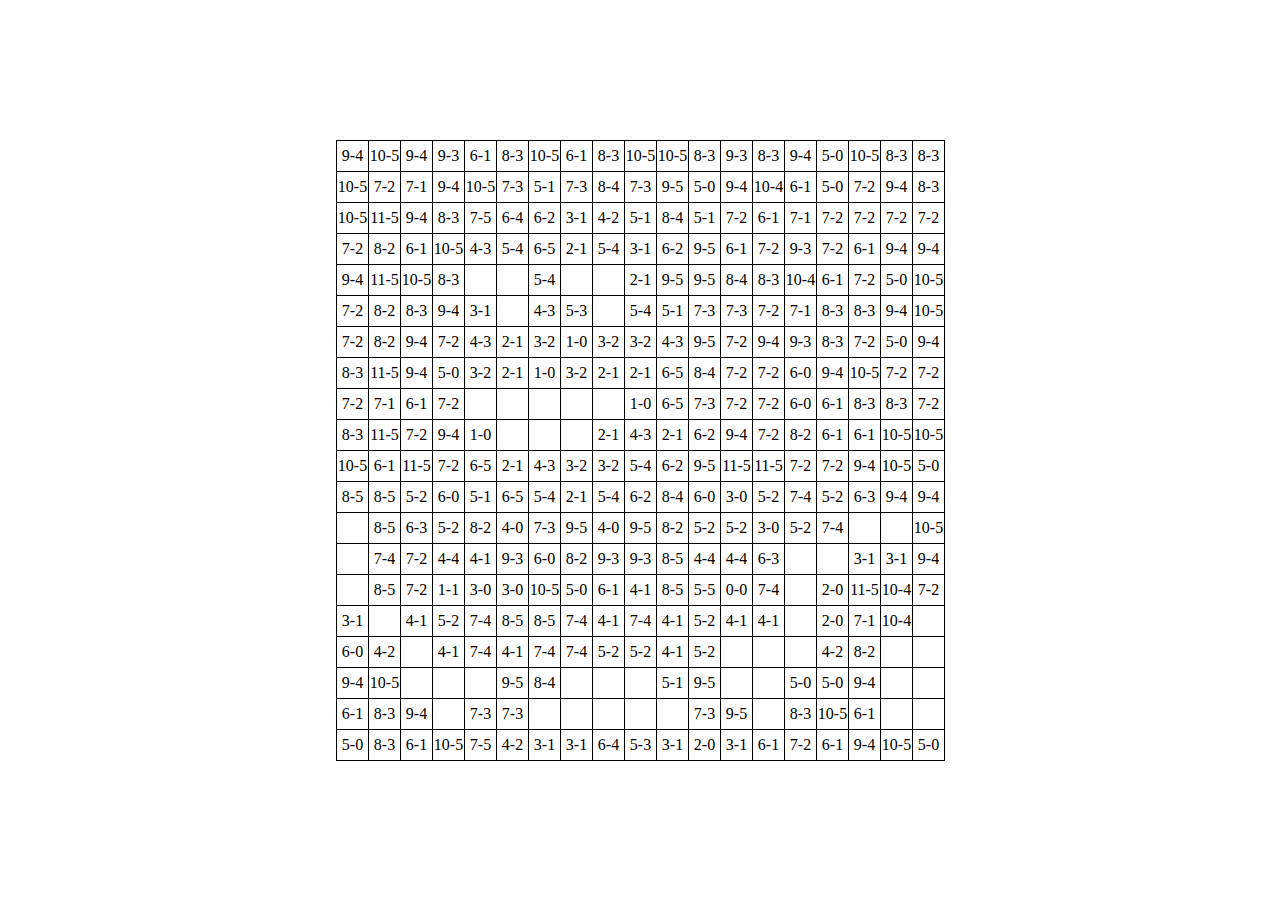
<file: index.html>
<!DOCTYPE html>
<html>
<head>
    <title>COLOR GAME</title>
    <meta name="viewport" content="width=device-width, initial-scale=1.0">
    <link rel="stylesheet" type="text/css" href="colorGame.css">
</head>
<body>

  <div class="flexContainer">
    <div class="container">

          <div class="box blue" contenteditable="true">9-4</div>
          <div class="box blue" contenteditable="true">10-5</div>
          <div class="box blue" contenteditable="true">9-4</div>
          <div class="box lightgray" contenteditable="true">9-3</div>
          <div class="box blue" contenteditable="true">6-1</div>
          <div class="box blue" contenteditable="true">8-3</div>
          <div class="box blue" contenteditable="true">10-5</div>
          <div class="box blue" contenteditable="true">6-1</div>
          <div class="box blue" contenteditable="true">8-3</div>
          <div class="box blue" contenteditable="true">10-5</div>
          <div class="box blue" contenteditable="true">10-5</div>
          <div class="box blue" contenteditable="true">8-3</div>
          <div class="box lightgray" contenteditable="true">9-3</div>
          <div class="box blue" contenteditable="true">8-3</div>
          <div class="box blue" contenteditable="true">9-4</div>
          <div class="box blue" contenteditable="true">5-0</div>
          <div class="box blue" contenteditable="true">10-5</div>
          <div class="box blue" contenteditable="true">8-3</div>
          <div class="box blue" contenteditable="true">8-3</div>


        <div class="box blue" contenteditable="true">10-5</div>
        <div class="box blue" contenteditable="true">7-2</div>
        <div class="box lightgray" contenteditable="true">7-1</div>
        <div class="box blue" contenteditable="true">9-4</div>
        <div class="box blue" contenteditable="true">10-5</div>
        <div class="box violet" contenteditable="true">7-3</div>
        <div class="box violet" contenteditable="true">5-1</div>
        <div class="box violet" contenteditable="true">7-3</div>
        <div class="box violet" contenteditable="true">8-4</div>
        <div class="box violet" contenteditable="true">7-3</div>
        <div class="box violet" contenteditable="true">9-5</div>
        <div class="box blue" contenteditable="true">5-0</div>
        <div class="box blue" contenteditable="true">9-4</div>
        <div class="box lightgray" contenteditable="true">10-4</div>
        <div class="box blue" contenteditable="true">6-1</div>
        <div class="box blue" contenteditable="true">5-0</div>
        <div class="box blue" contenteditable="true">7-2</div>
        <div class="box blue" contenteditable="true">9-4</div>
        <div class="box blue" contenteditable="true">8-3</div>


        <div class="box blue" contenteditable="true">10-5</div>
        <div class="box lightgray" contenteditable="true">11-5</div>
        <div class="box blue" contenteditable="true">9-4</div>
        <div class="box blue" contenteditable="true">8-3</div>
        <div class="box darkgray" contenteditable="true">7-5</div>
        <div class="box darkgray" contenteditable="true">6-4</div>
        <div class="box violet" contenteditable="true">6-2</div>
        <div class="box darkgray" contenteditable="true">3-1</div>
        <div class="box darkgray" contenteditable="true">4-2</div>
        <div class="box violet" contenteditable="true">5-1</div>
        <div class="box violet" contenteditable="true">8-4</div>
        <div class="box violet" contenteditable="true">5-1</div>
        <div class="box blue" contenteditable="true">7-2</div>
        <div class="box blue" contenteditable="true">6-1</div>
        <div class="box lightgray" contenteditable="true">7-1</div>
        <div class="box blue" contenteditable="true">7-2</div>
        <div class="box blue" contenteditable="true">7-2</div>
        <div class="box blue" contenteditable="true">7-2</div>
        <div class="box blue" contenteditable="true">7-2</div>


        <div class="box blue" contenteditable="true">7-2</div>
        <div class="box lightgray" contenteditable="true">8-2</div>
        <div class="box blue" contenteditable="true">6-1</div>
        <div class="box blue" contenteditable="true">10-5</div>
        <div class="box creamy" contenteditable="true">4-3</div>
        <div class="box creamy" contenteditable="true">5-4</div>
        <div class="box creamy" contenteditable="true">6-5</div>
        <div class="box creamy" contenteditable="true">2-1</div>
        <div class="box creamy" contenteditable="true">5-4</div>
        <div class="box darkgray" contenteditable="true">3-1</div>
        <div class="box violet" contenteditable="true">6-2</div>
        <div class="box violet" contenteditable="true">9-5</div>
        <div class="box blue" contenteditable="true">6-1</div>
        <div class="box blue" contenteditable="true">7-2</div>
        <div class="box lightgray" contenteditable="true">9-3</div>
        <div class="box blue" contenteditable="true">7-2</div>
        <div class="box blue" contenteditable="true">6-1</div>
        <div class="box blue" contenteditable="true">9-4</div>
        <div class="box blue" contenteditable="true">9-4</div>



        <div class="box blue" contenteditable="true">9-4</div>
        <div class="box lightgray" contenteditable="true">11-5</div>
        <div class="box blue" contenteditable="true">10-5</div>
        <div class="box blue" contenteditable="true">8-3</div>
        <div class="box"></div>
        <div class="box"></div>
        <div class="box creamy" contenteditable="true">5-4</div>
        <div class="box"></div>
        <div class="box"></div>
        <div class="box creamy" contenteditable="true">2-1</div>
        <div class="box violet" contenteditable="true">9-5</div>
        <div class="box violet" contenteditable="true">9-5</div>
        <div class="box violet" contenteditable="true">8-4</div>
        <div class="box blue" contenteditable="true">8-3</div>
        <div class="box lightgray" contenteditable="true">10-4</div>
        <div class="box blue" contenteditable="true">6-1</div>
        <div class="box blue" contenteditable="true">7-2</div>
        <div class="box blue" contenteditable="true">5-0</div>
        <div class="box blue" contenteditable="true">10-5</div>



        <div class="box blue" contenteditable="true">7-2</div>
        <div class="box lightgray" contenteditable="true">8-2</div>
        <div class="box blue" contenteditable="true">8-3</div>
        <div class="box blue" contenteditable="true">9-4</div>
        <div class="box darkgray" contenteditable="true">3-1</div>
        <div class="box"></div>
        <div class="box creamy" contenteditable="true">4-3</div>
        <div class="box darkgray" contenteditable="true">5-3</div>
        <div class="box"></div>
        <div class="box creamy" contenteditable="true">5-4</div>
        <div class="box violet" contenteditable="true">5-1</div>
        <div class="box violet" contenteditable="true">7-3</div>
        <div class="box violet" contenteditable="true">7-3</div>
        <div class="box blue" contenteditable="true">7-2</div>
        <div class="box lightgray" contenteditable="true">7-1</div>
        <div class="box blue" contenteditable="true">8-3</div>
        <div class="box blue" contenteditable="true">8-3</div>
        <div class="box blue" contenteditable="true">9-4</div>
        <div class="box blue" contenteditable="true">10-5</div>


        <div class="box blue" contenteditable="true">7-2</div>
        <div class="box lightgray" contenteditable="true">8-2</div>
        <div class="box blue" contenteditable="true">9-4</div>
        <div class="box blue" contenteditable="true">7-2</div>
        <div class="box creamy" contenteditable="true">4-3</div>
        <div class="box creamy" contenteditable="true">2-1</div>
        <div class="box creamy" contenteditable="true">3-2</div>
        <div class="box creamy" contenteditable="true">1-0</div>
        <div class="box creamy" contenteditable="true">3-2</div>
        <div class="box creamy" contenteditable="true">3-2</div>
        <div class="box creamy" contenteditable="true">4-3</div>
        <div class="box violet" contenteditable="true">9-5</div>
        <div class="box blue" contenteditable="true">7-2</div>
        <div class="box blue" contenteditable="true">9-4</div>
        <div class="box lightgray" contenteditable="true">9-3</div>
        <div class="box blue" contenteditable="true">8-3</div>
        <div class="box blue" contenteditable="true">7-2</div>
        <div class="box blue" contenteditable="true">5-0</div>
        <div class="box blue" contenteditable="true">9-4</div>


        <div class="box blue" contenteditable="true">8-3</div>
        <div class="box lightgray" contenteditable="true">11-5</div>
        <div class="box blue" contenteditable="true">9-4</div>
        <div class="box blue" contenteditable="true">5-0</div>
        <div class="box creamy" contenteditable="true">3-2</div>
        <div class="box creamy" contenteditable="true">2-1</div>
        <div class="box creamy" contenteditable="true">1-0</div>
        <div class="box creamy" contenteditable="true">3-2</div>
        <div class="box creamy" contenteditable="true">2-1</div>
        <div class="box creamy" contenteditable="true">2-1</div>
        <div class="box creamy" contenteditable="true">6-5</div>
        <div class="box violet" contenteditable="true">8-4</div>
        <div class="box blue" contenteditable="true">7-2</div>
        <div class="box blue" contenteditable="true">7-2</div>
        <div class="box lightgray" contenteditable="true">6-0</div>
        <div class="box blue" contenteditable="true">9-4</div>
        <div class="box blue" contenteditable="true">10-5</div>
        <div class="box blue" contenteditable="true">7-2</div>
        <div class="box blue" contenteditable="true">7-2</div>


        <div class="box blue" contenteditable="true">7-2</div>
        <div class="box lightgray" contenteditable="true">7-1</div>
        <div class="box blue" contenteditable="true">6-1</div>
        <div class="box blue" contenteditable="true">7-2</div>
        <div class="box"></div>
        <div class="box"></div>
        <div class="box"></div>
        <div class="box"></div>
        <div class="box"></div>
        <div class="box creamy" contenteditable="true">1-0</div>
        <div class="box creamy" contenteditable="true">6-5</div>
        <div class="box violet" contenteditable="true">7-3</div>
        <div class="box blue" contenteditable="true">7-2</div>
        <div class="box blue" contenteditable="true">7-2</div>
        <div class="box lightgray" contenteditable="true">6-0</div>
        <div class="box blue" contenteditable="true">6-1</div>
        <div class="box blue" contenteditable="true">8-3</div>
        <div class="box blue" contenteditable="true">8-3</div>
        <div class="box blue" contenteditable="true">7-2</div>


        <div class="box blue" contenteditable="true">8-3</div>
        <div class="box lightgray" contenteditable="true">11-5</div>
        <div class="box blue" contenteditable="true">7-2</div>
        <div class="box blue" contenteditable="true">9-4</div>
        <div class="box creamy" contenteditable="true">1-0</div>
        <div class="box"></div>
        <div class="box"></div>
        <div class="box"></div>
        <div class="box creamy" contenteditable="true">2-1</div>
        <div class="box creamy" contenteditable="true">4-3</div>
        <div class="box creamy" contenteditable="true">2-1</div>
        <div class="box violet" contenteditable="true">6-2</div>
        <div class="box blue" contenteditable="true">9-4</div>
        <div class="box blue" contenteditable="true">7-2</div>
        <div class="box lightgray" contenteditable="true">8-2</div>
        <div class="box blue" contenteditable="true">6-1</div>
        <div class="box blue" contenteditable="true">6-1</div>
        <div class="box blue" contenteditable="true">10-5</div>
        <div class="box blue" contenteditable="true">10-5</div>


        <div class="box blue" contenteditable="true">10-5</div>
        <div class="box blue" contenteditable="true">6-1</div>
        <div class="box lightgray" contenteditable="true">11-5</div>
        <div class="box blue" contenteditable="true">7-2</div>
        <div class="box creamy" contenteditable="true">6-5</div>
        <div class="box creamy" contenteditable="true">2-1</div>
        <div class="box creamy" contenteditable="true">4-3</div>
        <div class="box creamy" contenteditable="true">3-2</div>
        <div class="box creamy" contenteditable="true">3-2</div>
        <div class="box creamy" contenteditable="true">5-4</div>
        <div class="box violet" contenteditable="true">6-2</div>
        <div class="box violet" contenteditable="true">9-5</div>
        <div class="box lightgray" contenteditable="true">11-5</div>
        <div class="box lightgray" contenteditable="true">11-5</div>
        <div class="box blue" contenteditable="true">7-2</div>
        <div class="box blue" contenteditable="true">7-2</div>
        <div class="box blue" contenteditable="true">9-4</div>
        <div class="box blue" contenteditable="true">10-5</div>
        <div class="box blue" contenteditable="true">5-0</div>


        <div class="box green" contenteditable="true">8-5</div>
        <div class="box green" contenteditable="true">8-5</div>
        <div class="box green" contenteditable="true">5-2</div>
        <div class="box lightgray" contenteditable="true">6-0</div>
        <div class="box violet" contenteditable="true">5-1</div>
        <div class="box creamy" contenteditable="true">6-5</div>
        <div class="box creamy" contenteditable="true">5-4</div>
        <div class="box creamy" contenteditable="true">2-1</div>
        <div class="box creamy" contenteditable="true">5-4</div>
        <div class="box violet" contenteditable="true">6-2</div>
        <div class="box violet" contenteditable="true">8-4</div>
        <div class="box lightgray" contenteditable="true">6-0</div>
        <div class="box green" contenteditable="true">3-0</div>
        <div class="box green" contenteditable="true">5-2</div>
        <div class="box green" contenteditable="true">7-4</div>
        <div class="box green" contenteditable="true">5-2</div>
        <div class="box green" contenteditable="true">6-3</div>
        <div class="box blue" contenteditable="true">9-4</div>
        <div class="box blue" contenteditable="true">9-4</div>


        <div class="box"></div>
        <div class="box green" contenteditable="true">8-5</div>
        <div class="box green" contenteditable="true">6-3</div>
        <div class="box green" contenteditable="true">5-2</div>
        <div class="box lightgray" contenteditable="true">8-2</div>
        <div class="box violet" contenteditable="true">4-0</div>
        <div class="box violet" contenteditable="true">7-3</div>
        <div class="box violet" contenteditable="true">9-5</div>
        <div class="box violet" contenteditable="true">4-0</div>
        <div class="box violet" contenteditable="true">9-5</div>
        <div class="box lightgray" contenteditable="true">8-2</div>
        <div class="box green" contenteditable="true">5-2</div>
        <div class="box green" contenteditable="true">5-2</div>
        <div class="box green" contenteditable="true">3-0</div>
        <div class="box green" contenteditable="true">5-2</div>
        <div class="box green" contenteditable="true">7-4</div>
        <div class="box"></div>
        <div class="box"></div>
        <div class="box blue" contenteditable="true">10-5</div>


        <div class="box"></div>
        <div class="box green" contenteditable="true">7-4</div>
        <div class="box blue" contenteditable="true">7-2</div>
        <div class="box red" contenteditable="true">4-4</div>
        <div class="box green" contenteditable="true">4-1</div>
        <div class="box lightgray" contenteditable="true">9-3</div>
        <div class="box lightgray" contenteditable="true">6-0</div>
        <div class="box lightgray" contenteditable="true">8-2</div>
        <div class="box lightgray" contenteditable="true">9-3</div>
        <div class="box lightgray" contenteditable="true">9-3</div>
        <div class="box green" contenteditable="true">8-5</div>
        <div class="box red" contenteditable="true">4-4</div>
        <div class="box red" contenteditable="true">4-4</div>
        <div class="box green" contenteditable="true">6-3</div>
        <div class="box"></div>
        <div class="box"></div>
        <div class="box darkgray" contenteditable="true">3-1</div>
        <div class="box darkgray" contenteditable="true">3-1</div>
        <div class="box blue" contenteditable="true">9-4</div>


        <div class="box"></div>
        <div class="box green" contenteditable="true">8-5</div>
        <div class="box blue" contenteditable="true">7-2</div>
        <div class="box red" contenteditable="true">1-1</div>
        <div class="box green" contenteditable="true">3-0</div>
        <div class="box green" contenteditable="true">3-0</div>
        <div class="box blue" contenteditable="true">10-5</div>
        <div class="box blue" contenteditable="true">5-0</div>
        <div class="box blue" contenteditable="true">6-1</div>
        <div class="box green" contenteditable="true">4-1</div>
        <div class="box green" contenteditable="true">8-5</div>
        <div class="box red" contenteditable="true">5-5</div>
        <div class="box red" contenteditable="true">0-0</div>
        <div class="box green" contenteditable="true">7-4</div>
        <div class="box"></div>
        <div class="box darkgray" contenteditable="true">2-0</div>
        <div class="box lightgray" contenteditable="true">11-5</div>
        <div class="box lightgray" contenteditable="true">10-4</div>
        <div class="box blue" contenteditable="true">7-2</div>


        <div class="box darkgray" contenteditable="true">3-1</div>
        <div class="box"></div>
        <div class="box green" contenteditable="true">4-1</div>
        <div class="box green" contenteditable="true">5-2</div>
        <div class="box green" contenteditable="true">7-4</div>
        <div class="box green" contenteditable="true">8-5</div>
        <div class="box green" contenteditable="true">8-5</div>
        <div class="box green" contenteditable="true">7-4</div>
        <div class="box green" contenteditable="true">4-1</div>
        <div class="box green" contenteditable="true">7-4</div>
        <div class="box green" contenteditable="true">4-1</div>
        <div class="box green" contenteditable="true">5-2</div>
        <div class="box green" contenteditable="true">4-1</div>
        <div class="box green" contenteditable="true">4-1</div>
        <div class="box"></div>
        <div class="box darkgray" contenteditable="true">2-0</div>
        <div class="box lightgray" contenteditable="true">7-1</div>
        <div class="box lightgray" contenteditable="true">10-4</div>
        <div class="box"></div>


        <div class="box lightgray" contenteditable="true">6-0</div>
        <div class="box darkgray" contenteditable="true">4-2</div>
        <div class="box"></div>
        <div class="box green" contenteditable="true">4-1</div>
        <div class="box green" contenteditable="true">7-4</div>
        <div class="box green" contenteditable="true">4-1</div>
        <div class="box green" contenteditable="true">7-4</div>
        <div class="box green" contenteditable="true">7-4</div>
        <div class="box green" contenteditable="true">5-2</div>
        <div class="box green" contenteditable="true">5-2</div>
        <div class="box green" contenteditable="true">4-1</div>
        <div class="box green" contenteditable="true">5-2</div>
        <div class="box"></div>
        <div class="box"></div>
        <div class="box"></div>
        <div class="box darkgray" contenteditable="true">4-2</div>
        <div class="box lightgray" contenteditable="true">8-2</div>
        <div class="box"></div>
        <div class="box"></div>


        <div class="box blue" contenteditable="true">9-4</div>
        <div class="box blue" contenteditable="true">10-5</div>
        <div class="box"></div>
        <div class="box"></div>
        <div class="box"></div>
        <div class="box violet" contenteditable="true">9-5</div>
        <div class="box violet" contenteditable="true">8-4</div>
        <div class="box"></div>
        <div class="box"></div>
        <div class="box"></div>
        <div class="box violet" contenteditable="true">5-1</div>
        <div class="box violet" contenteditable="true">9-5</div>
        <div class="box"></div>
        <div class="box"></div>
        <div class="box blue" contenteditable="true">5-0</div>
        <div class="box blue" contenteditable="true">5-0</div>
        <div class="box blue" contenteditable="true">9-4</div>
        <div class="box"></div>
        <div class="box"></div>


        <div class="box blue" contenteditable="true">6-1</div>
        <div class="box blue" contenteditable="true">8-3</div>
        <div class="box blue" contenteditable="true">9-4</div>
        <div class="box"></div>
        <div class="box violet" contenteditable="true">7-3</div>
        <div class="box violet" contenteditable="true">7-3</div>
        <div class="box"></div>
        <div class="box"></div>
        <div class="box"></div>
        <div class="box"></div>
        <div class="box"></div>
        <div class="box violet" contenteditable="true">7-3</div>
        <div class="box violet" contenteditable="true">9-5</div>
        <div class="box"></div>
        <div class="box blue" contenteditable="true">8-3</div>
        <div class="box blue" contenteditable="true">10-5</div>
        <div class="box blue" contenteditable="true">6-1</div>
        <div class="box"></div>
        <div class="box"></div>


        <div class="box blue" contenteditable="true">5-0</div>
        <div class="box blue" contenteditable="true">8-3</div>
        <div class="box blue" contenteditable="true">6-1</div>
        <div class="box blue" contenteditable="true">10-5</div>
        <div class="box darkgray" contenteditable="true">7-5</div>
        <div class="box darkgray" contenteditable="true">4-2</div>
        <div class="box darkgray" contenteditable="true">3-1</div>
        <div class="box darkgray" contenteditable="true">3-1</div>
        <div class="box darkgray" contenteditable="true">6-4</div>
        <div class="box darkgray" contenteditable="true">5-3</div>
        <div class="box darkgray" contenteditable="true">3-1</div>
        <div class="box darkgray" contenteditable="true">2-0</div>
        <div class="box darkgray" contenteditable="true">3-1</div>
        <div class="box blue" contenteditable="true">6-1</div>
        <div class="box blue" contenteditable="true">7-2</div>
        <div class="box blue" contenteditable="true">6-1</div>
        <div class="box blue" contenteditable="true">9-4</div>
        <div class="box blue" contenteditable="true">10-5</div>
        <div class="box blue" contenteditable="true">5-0</div>

    </div>
</div>

<script type="text/javascript" src="colorGame.js"></script>
</body>
</html>
</file>
<file: colorGame.css>
* {
  margin: 0;
  padding: 0;
}


html, body {
  height: 100%;
}

.flexContainer {
  height: 100%;
  display: -webkit-box;
  display: -moz-box;
  display: -ms-flexbox;
  display: -webkit-flex;
  display: flex;
  align-items: center;
  justify-content: center;
}

.container {
  display: grid;
  grid-template-columns: repeat(19, 32px);
  border-collapse: collapse;
  justify-content: center;
  line-height: 0;
  border-width: 0 1px 1px 0;
}

.box {
  border: 1px solid black;
  margin-right: -1px;
  margin-bottom: -1px;
  display: flex;
  align-items: center;
  justify-content: center;
  height: 30px;
}

/* reset blue outline */
.box:focus {
  outline-width: 0;
}
</file>
